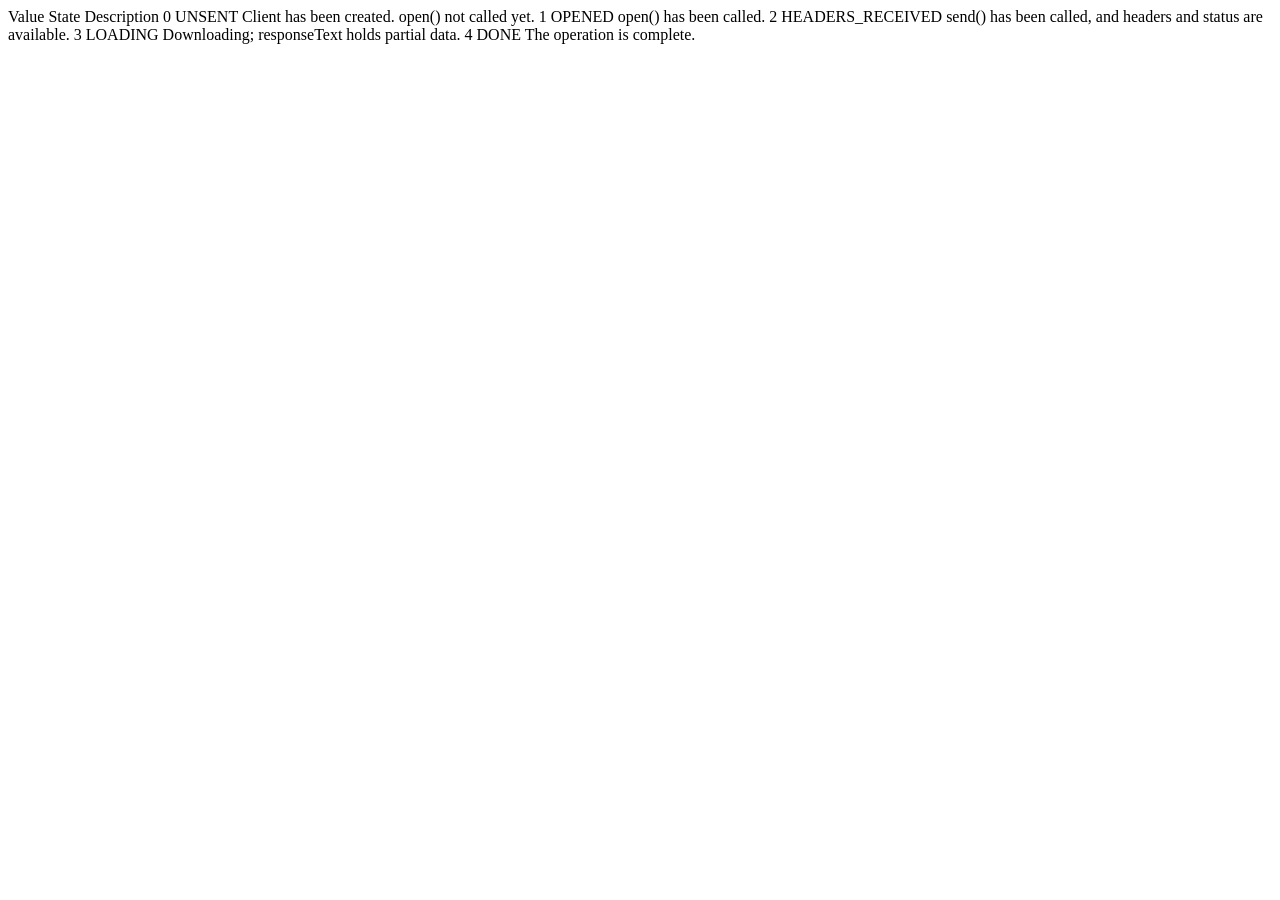
<file: api javascript/index.html>
<!DOCTYPE html>
<html lang="en">
<head>
  <meta charset="UTF-8">
  <meta http-equiv="X-UA-Compatible" content="IE=edge">
  <meta name="viewport" content="width=device-width, initial-scale=1.0">
  <title>Document</title>
</head>
<body>
  
Value	State	Description
0	UNSENT	Client has been created. open() not called yet.
1	OPENED	open() has been called.
2	HEADERS_RECEIVED	send() has been called, and headers and status are available.
3	LOADING	Downloading; responseText holds partial data.
4	DONE	The operation is complete.

</body>
<script>
const requestUrl='https://api.github.com/users/hiteshchoudhary'
xhr=new XMLHttpRequest();
xhr.open('GET',requestUrl)
xhr.onreadystatechange=function(){
  console.log(xhr.readyState);
  if(xhr.readyState===4){
    const data=JSON.parse(this.responseText)
   // console.log(this.responseText);
   console.log(typeof data);
   console.log(typeof data);
    console.log(data.followers);
console.log(data.following)
  }


}
xhr.send();
</script>
</html>
</file>
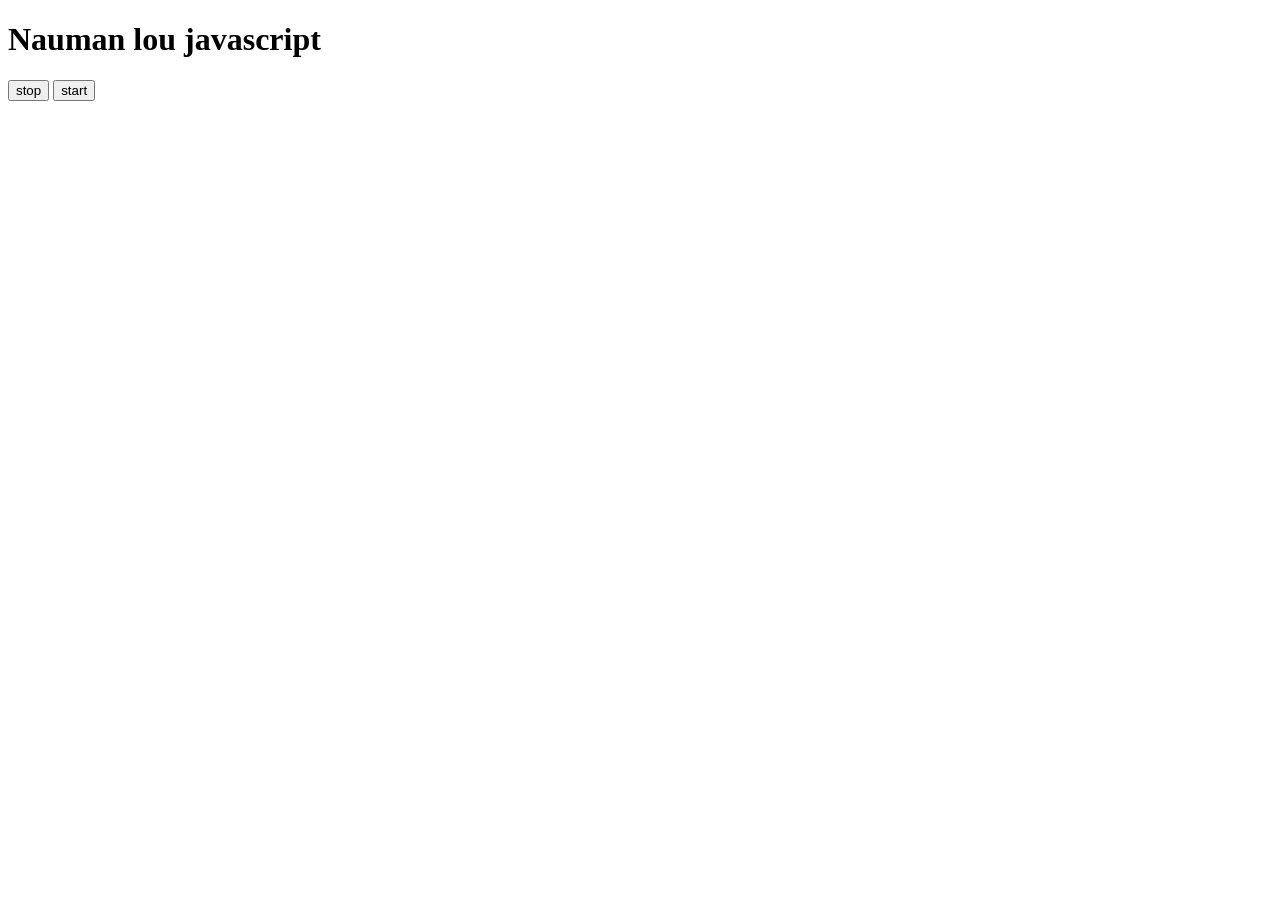
<file: Events/use of start and stop of iteration of print.html>
<!DOCTYPE html>
<html lang="en">
<head>
  <meta charset="UTF-8">
  <meta http-equiv="X-UA-Compatible" content="IE=edge">
  <meta name="viewport" content="width=device-width, initial-scale=1.0">
  <title>Document</title>
</head>
<body>
  <h1>Nauman lou javascript</h1>
  <button id="stop">stop</button>
  <button id="start">start</button>

  
</body>
<script>
  const sayDate = function() {
    console.log('nauman');
  };
  let intervalId;

  const starts = function() {
    if (!intervalId) {
      intervalId = setInterval(sayDate, 1000);
    }
  };

  const clears = function() {
    clearInterval(intervalId);
    intervalId = null;
  };
document.getElementById('start').addEventListener('click', starts);
  document.getElementById('stop').addEventListener('click', clears);
</script>
</html>
</file>
